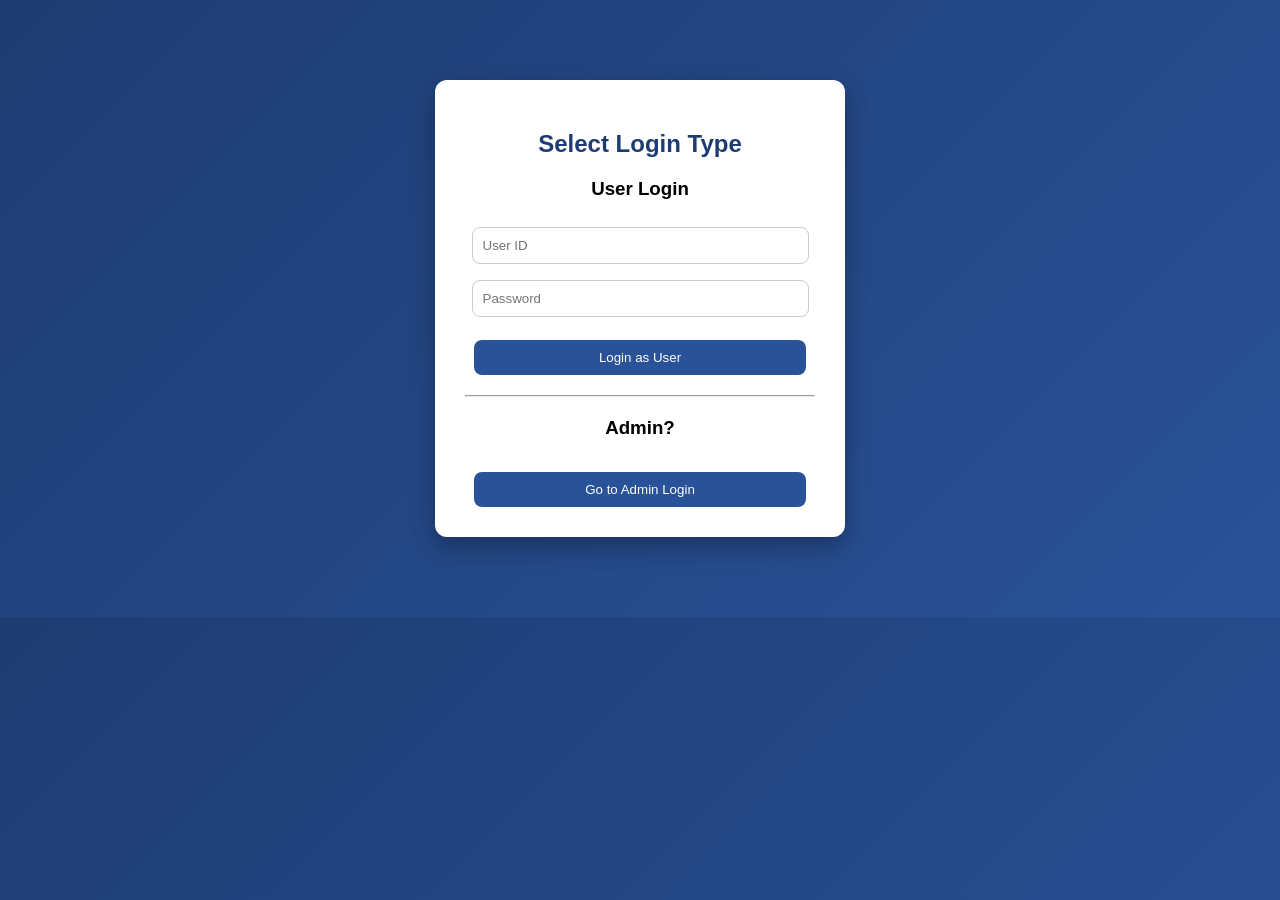
<file: index.html>
<!DOCTYPE html>
<html>
<head>
    <title>Sea2Screen - Fresh Fish Availablity in Hassan</title>
    <link rel="stylesheet" href="style.css">
</head>
<body>

<header>

    <div class="top-bar">
        <div class="right-section">
<button class="auth-btn" onclick="window.location.href='login.html'">Login</button>
<button class="auth-btn" onclick="window.location.href='signup.html'">Sign Up</button>

            <select id="languageSelect" onchange="changeLanguage()">
                <option value="en">English</option>
                <option value="kn">ಕನ್ನಡ</option>
                <option value="hi">हिंदी</option>
                <option value="ur">اردو</option>
            </select>

<select id="locationSelect" onchange="filterByLocation()">
    <option value="all">Select Location</option>
    <option value="hassan">Hassan City</option>
    <option value="belur">Belur</option>
    <option value="arsikere">Arsikere</option>
    <option value="channarayapatna">Channarayapatna</option>
    <option value="holenarasipura">Holenarasipura</option>
</select>
        </div>
    </div>

<div class="main-header">
    <img src="logo.jpeg" class="logo"  onclick="openLogo()">

    <div class="header-center">
        <h1 id="title">🐟 Sea2Screen</h1>
        <p id="tagline">Fresh Fish Availability in Hassan</p>
    </div>

    <!-- PROFILE ICON -->
    <span class="home-link" onclick="goHome()">Home</span>
 <div class="profile-box" id="profileBox" onclick="goToProfile()">
    <span id="profileLetter"></span>
    <small id="profileRole"></small>
</div>
        <span id="profileLetter"></span>
    </div>
</div>

</header>
<!-- POPUP LOGO -->
<div id="logoPopup" class="logo-popup">
    <span class="close-btn" onclick="closeLogo()">❌</span>
    <img src="logo.jpeg" class="big-logo">
</div>

<div class="main-content">

    <h2 class="section-title">Popular Fresh Fish Availability in Hassan</h2>

    <!-- FILTER -->
    <div class="filter-bar">

        <div class="filter-item">
            <label>Sort:</label>
            <select id="sortSelect">
                <option value="relevance">Relevance</option>
                <option value="rating">Rating</option>
                <option value="popular">Popular</option>
                <option value="distance">Distance</option>
            </select>
        </div>

        <div class="filter-item">
            <label><input type="checkbox" id="topRated"> Top Rated</label>
        </div>

        <div class="filter-item">
            <label>Rating:</label>
            <select id="ratingSelect">
                <option value="0">Any</option>
                <option value="3.5">3.5+</option>
                <option value="4.0">4.0+</option>
                <option value="4.5">4.5+</option>
            </select>
        </div>

        <button onclick="applyAllFilters()" class="filter-btn">Apply</button>

    </div>

    <!-- SEARCH -->
    <div class="search-box">
        <div class="search-modern">
            <input type="text" id="search" placeholder="Search fish..." oninput="toggleClear()">
            <span class="clear" onclick="clearSearch()">✖</span>
          <span class="mic" onclick="startVoice()">
    <span class="mic-circle"></span>
	<p id="noResult" style="display:none;">❌ No results found</p>
</span>

            <span class="search-icon" onclick="searchFish()">🔍</span>
        </div>
    </div>

    <!-- LISTINGS -->
    <div id="listings" class="listings">

        <!-- CARD 1 -->
	<div class="card" data-location="hassan" data-rating="4.3" data-popularity="85" data-distance="2"  onclick="openStall('hassan_fish_market')">
            <img src="hassan_fish_market.jpeg">
            <h2>Hassan Fish Market</h2>
            <p>📍 Near City Market</p>
            <p>⭐ 4.3</p>
	   <p class="open">🟢 Open until 8:00 PM</p>
            <p>📞 <a href="tel:+919876543210">Call</a></p>

            <a href="https://www.google.com/maps/search/?api=1&query=Hassan+City+Market" target="_blank">📍 Map</a>

            <a href="https://wa.me/919876543210" target="_blank">
                <button class="order-btn">WhatsApp</button>
            </a>
        </div>

        <!-- CARD 2 -->
	<div class="card" data-location="hassan" data-rating="4.5" data-popularity="85" data-distance="2" onclick="openStall('malnad_fish_center')">
            <img src="malnad_fish_center.jpeg">
            <h2>Malnad Fish Center</h2>
            <p>📍 Vidyanagar</p>
            <p>⭐ 4.5</p>
	   <p class="open">🟢 Open until 7:00 PM</p>
            <p>📞 <a href="tel:+919812345678">Call</a></p>

            <a href="https://www.google.com/maps/search/?api=1&query=Vidyanagar+Hassan" target="_blank">📍 Map</a>

            <a href="https://wa.me/919812345678" target="_blank">
                <button class="order-btn">WhatsApp</button>
            </a>
        </div>

        <!-- CARD 3 -->
<div class="card" data-location="hassan" data-rating="4.7" data-popularity="85" data-distance="2" onclick="openStall('fishermans_choice')">
            <img src="fishermans_choice.jpeg">
            <h2>Fisherman’s Choice</h2>
            <p>📍 Bangalore Road</p>
            <p>⭐ 4.7</p>
	    <p class="open">🟢 Open until 10:00 PM</p>
            <p>📞 <a href="tel:+919900112233">Call</a></p>

            <a href="https://www.google.com/maps/search/?api=1&query=Bangalore+Road+Hassan" target="_blank">📍 Map</a>

            <a href="https://wa.me/919900112233" target="_blank">
                <button class="order-btn">WhatsApp</button>
            </a>
        </div>

	  <!-- CARD 4 -->
<div class="card" data-location="hassan" data-rating="3.5" data-popularity="85" data-distance="2" onclick="openStall('imag1')">
            <img src="img1.png">
            <h2>Manglore Fish</h2>
            <p>📍 KR Puram Hassan, Hassan+</p>
            <p>⭐ 3.5</p>
	    <p class="open">🟢 Open until 9:30 PM</p>
            <p>📞 <a href="tel:+919900112233">Call</a></p>

            <a href="https://www.google.com/maps/search/?api=1&query=Bangalore+Road+Hassan" target="_blank">📍 Map</a>

            <a href="https://wa.me/919900112233" target="_blank">
                <button class="order-btn">WhatsApp</button>
            </a>
        </div>

	  <!-- CARD 3 -->
<div class="card" data-location="hassan" data-rating="4.0" data-popularity="85" data-distance="2" onclick="openStall('m_a_r_sea_food')">
            <img src="m_a_r_sea_food.jpeg">
            <h2>Manglore A R see fish</h2>
            <p>📍 Sampige Road Hassan, Hassan</p>
            <p>⭐ 4.0</p>
	    <p class="open">🟢 Open until 9:00 PM</p>
            <p>📞 <a href="tel:+919900112233">Call</a></p>

            <a href="https://www.google.com/maps/search/?api=1&query=Bangalore+Road+Hassan" target="_blank">📍 Map</a>

            <a href="https://wa.me/919900112233" target="_blank">
                <button class="order-btn">WhatsApp</button>
            </a>
        </div>

	  <!-- CARD 5 -->
<div class="card" data-location="hassan" data-rating="5.0" data-popularity="85" data-distance="2" onclick="openStall('fish_hunters')">
            <img src="fish_hunters.jpeg">
            <h2>Fish Hunters</h2>
            <p>📍 MG Road Hassan, Hassan</p>
            <p>⭐ 5.0 </p>
	<p class="open">🟢 Open until 8:00 PM</p>
            <p>📞 <a href="tel:+919900112233">Call</a></p>

            <a href="https://www.google.com/maps/search/?api=1&query=Bangalore+Road+Hassan" target="_blank">📍 Map</a>

            <a href="https://wa.me/919900112233" target="_blank">
                <button class="order-btn">WhatsApp</button>
            </a>
        </div>
	  <!-- CARD 6 -->

<div class="card" data-location="hassan" data-rating="4.2" data-popularity="85" data-distance="2" onclick="openStall('yagachi_fish_land')">
            <img src="yagachi_fish_land.jpeg">
            <h2>Yagachi Fsh Land</h2>
            <p>📍 Kandali, Hassan</p>
            <p>⭐ 4.2 </p>
	   <p class="open">🟢 Open until 11:00 PM</p>
            <p>📞 <a href="tel:+919900112233">Call</a></p>

            <a href="https://www.google.com/maps/search/?api=1&query=Bangalore+Road+Hassan" target="_blank">📍 Map</a>

            <a href="https://wa.me/919900112233" target="_blank">
                <button class="order-btn">WhatsApp</button>
            </a>
        </div>

	  <!-- CARD 7 -->
<div class="card" data-location="hassan" data-rating="4.0" data-popularity="85" data-distance="2" onclick="openStall('fresh_fish_center')">      
      <img src="fresh_fish_center.jpeg">
            <h2>Sham Fish Center</h2>
            <p>📍 Vidhya Nagar, Hassan</p>
            <p>⭐ 4.0 </p>
	   <p class="open">🟢 Open until 11:30 PM</p>
            <p>📞 <a href="tel:+919900112233">Call</a></p>

            <a href="https://www.google.com/maps/search/?api=1&query=Bangalore+Road+Hassan" target="_blank">📍 Map</a>

            <a href="https://wa.me/919900112233" target="_blank">
                <button class="order-btn">WhatsApp</button>
            </a>
        </div>
	  <!-- CARD 8 -->

<div class="card" data-location="hassan" data-rating="3.9" data-popularity="85" data-distance="2" onclick="openStall('manglore_fresh_fish_center')">
            <img src="manglore_fresh_fish_center.jpeg">
            <h2>Manglore Fresh Fish Center</h2>
            <p>📍 Salgame Road, Hassan</p>
            <p>⭐ 3.9 </p>
	   <p class="open">🟢 Open until 9:00 PM</p>
            <p>📞 <a href="tel:+917204875760">Call</a></p>

            <a href="https://www.google.com/maps/search/?api=1&query=Bangalore+Road+Hassan" target="_blank">📍 Map</a>

            <a href="https://wa.me/917204875760" target="_blank">
                <button class="order-btn">WhatsApp</button>
            </a>
        </div>
        <!-- CARD 9 -->
<div class="card" data-location="hassan" data-rating="3.6" data-popularity="85" data-distance="2" onclick="openStall('ahamad_manglore_sea_fish')">
            <img src="ahamad_manglore_sea_fish.jpeg">
            <h2>Ahad Manglore Sea Fish</h2>
            <p>📍 goruru road, Hassan</p>
            <p>⭐ 3.6 </p>
	    <p class="open">🟢 Open until 8:00 PM</p>
            <p>📞 <a href="tel:+919876543210">Call</a></p>

            <a href="https://www.google.com/maps/search/?api=1&query=Hassan+City+Market" target="_blank">📍 Map</a>

            <a href="https://wa.me/919876543210" target="_blank">
                <button class="order-btn">WhatsApp</button>
            </a>
        </div>
    </div>

</div>

<footer>
    <p>© 2026 Sea2Screen</p>
</footer>

<script src="script.js"></script>
<script>
let user = localStorage.getItem("isLoggedIn");
let admin = localStorage.getItem("adminLoggedIn");

if (user !== "true" && admin !== "true") {
    alert("Please login first ❌");
    window.location.href = "login.html";
}
</script>
</body>
</html>
</file>
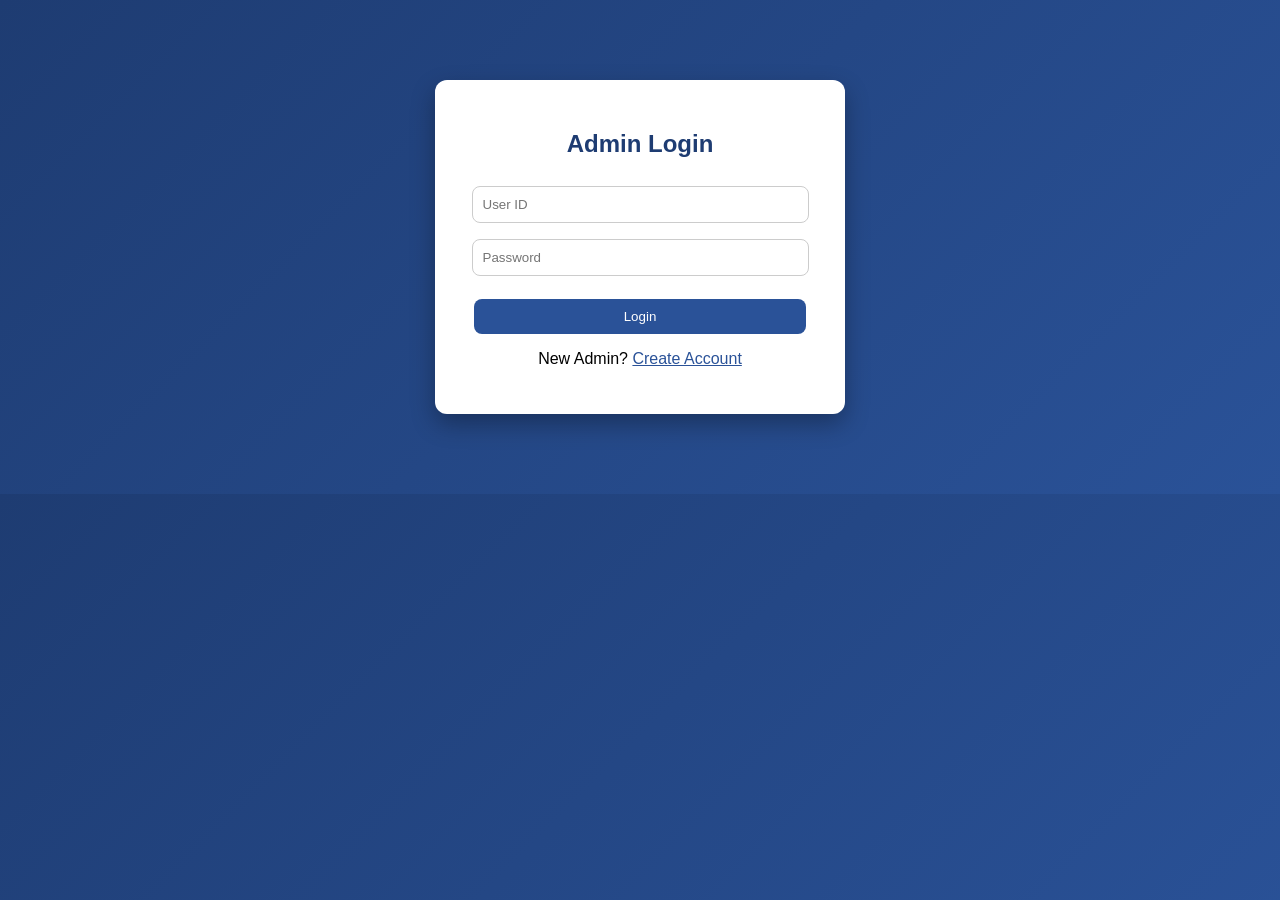
<file: admin_dashboard.html>
<!DOCTYPE html>
<html>
<head>
    <title>Admin Dashboard</title>
    <link rel="stylesheet" href="style.css">
</head>
<body class="admin-page">

<h2 style="text-align:center; color:white;">Admin Dashboard</h2>
<div class="admin-profile">
    <div class="admin-circle" id="adminCircle"></div>
    <h3 id="adminName"></h3>
</div>
<div id="adminDetails"></div>

<button class="logout-btn" onclick="logout()">Logout</button>
<button onclick="goHome()" style="margin-top:10px;">Go to Home 🐟</button>
<button onclick="goToManage()">Manage Stalls 🛠️</button>

<script>
if (localStorage.getItem("adminLoggedIn") !== "true") {
    alert("Login first ❌");
    window.location.href = "admin_login.html";
}

let user = localStorage.getItem("adminUser");
let admin = JSON.parse(localStorage.getItem("admin_" + user));

// ✅ PROFILE LETTER
let firstLetter = user.charAt(0).toUpperCase();
document.getElementById("adminCircle").innerText = firstLetter;

// ✅ FULL NAME
document.getElementById("adminName").innerText = user;

// ✅ DETAILS
document.getElementById("adminDetails").innerHTML = `
    <p><b>Email:</b> ${admin.email}</p>
    <p><b>Phone:</b> ${admin.phone}</p>
    <p><b>Address:</b> ${admin.address}</p>
    <p><b>License:</b> ${admin.license}</p>
`;
function logout() {
    localStorage.removeItem("adminLoggedIn");
    window.location.href = "admin_login.html";
}
function goHome() {
    window.location.href = "index.html";
}

function goToManage() {
    window.location.href = "manage_stalls.html";
}
</script>

</body>
</html>
</file>
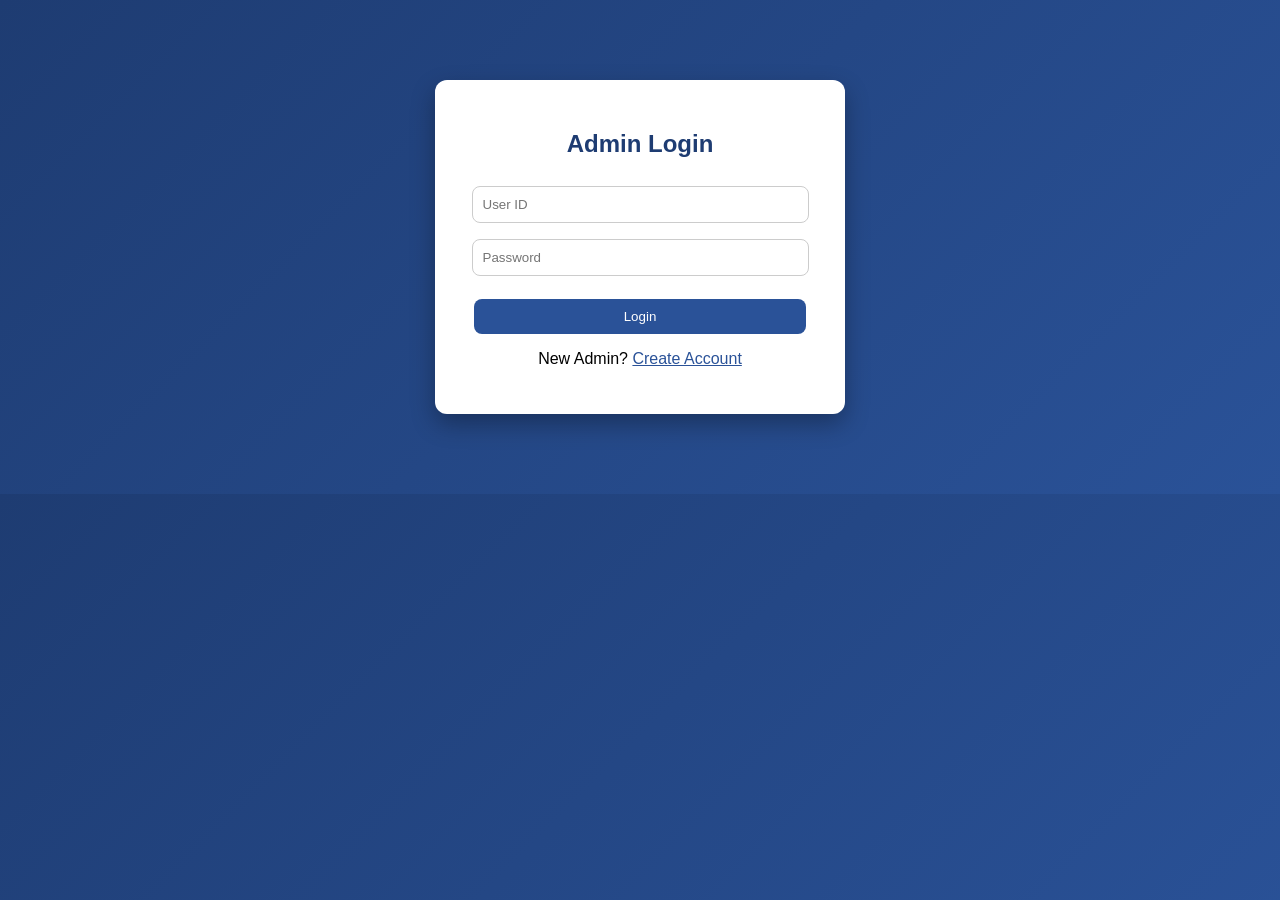
<file: admin_login.html>
<!DOCTYPE html>
<html>
<head>
    <title>Admin Login</title>
    <link rel="stylesheet" href="style.css">
</head>
<body class="admin-page">

<div class="container">

<h2>Admin Login</h2>

<input type="text" id="loginUser" placeholder="User ID">
<input type="password" id="loginPass" placeholder="Password">

<button onclick="loginAdmin()">Login</button>

<p>New Admin? <a href="admin_signup.html">Create Account</a></p>

</div>

<script>
function loginAdmin() {
    let user = document.getElementById("loginUser").value;
    let pass = document.getElementById("loginPass").value;

    let data = localStorage.getItem("admin_" + user);

    if (!data) {
        if (confirm("User not found ❌\nCreate account?")) {
            window.location.href = "admin_signup.html";
        }
        return;
    }

    let admin = JSON.parse(data);

    if (admin.password === pass) {
        localStorage.setItem("adminLoggedIn", "true");
        localStorage.setItem("adminUser", user);

        alert("Login successful ✅");
        window.location.href = "admin_dashboard.html";
    } else {
        alert("Wrong password ❌");
    }
}
</script>

</body>
</html>
</file>
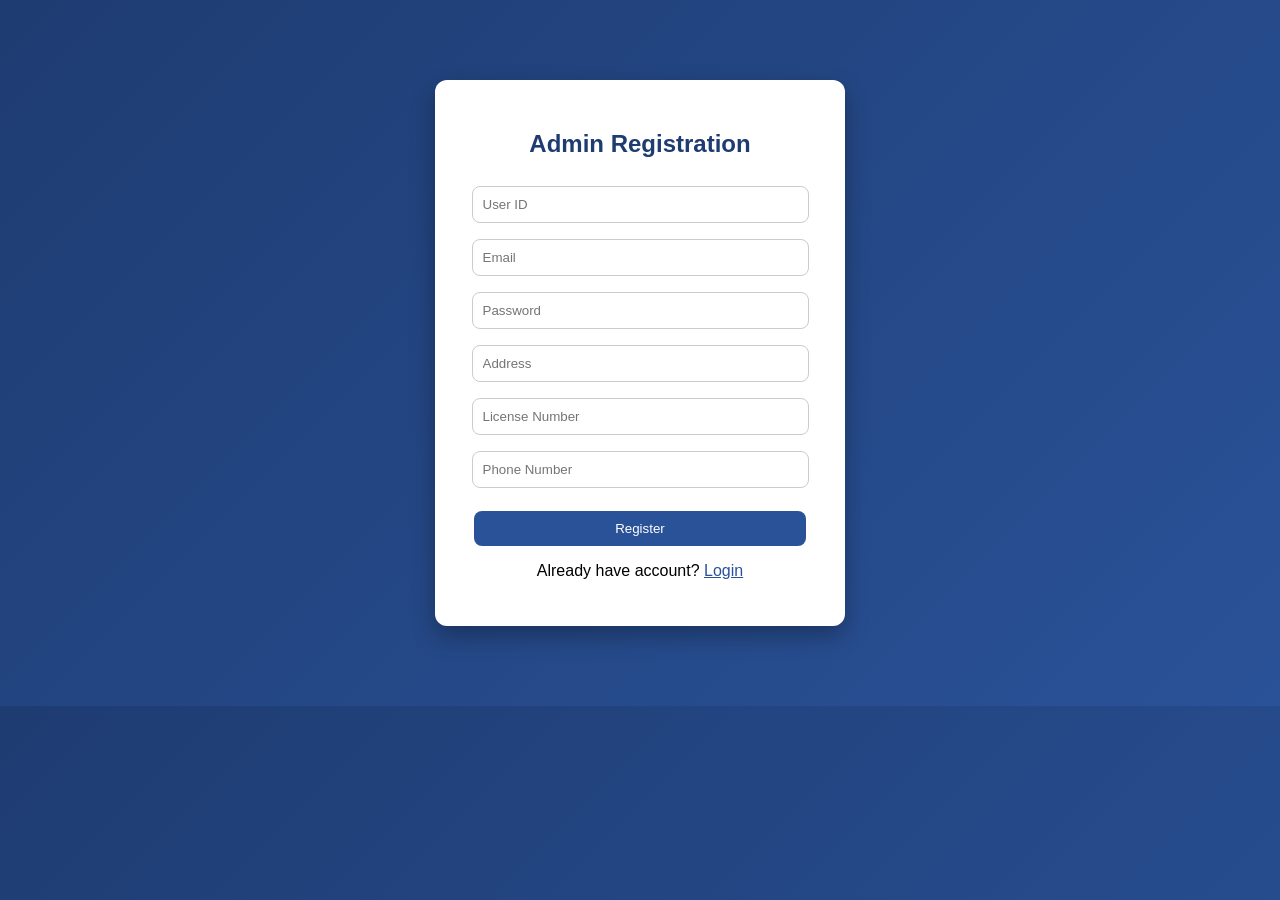
<file: admin_signup.html>
<!DOCTYPE html>
<html>
<head>
    <title>Admin Signup</title>
    <link rel="stylesheet" href="style.css">
</head>
<body class="admin-page">

<div class="container">

<h2>Admin Registration</h2>

<input type="text" id="userId" placeholder="User ID">
<input type="email" id="email" placeholder="Email">
<input type="password" id="password" placeholder="Password">
<input type="text" id="address" placeholder="Address">
<input type="text" id="license" placeholder="License Number">
<input type="text" id="phone" placeholder="Phone Number">

<button onclick="registerAdmin()">Register</button>

<p>Already have account? <a href="admin_login.html">Login</a></p>

</div>

<script>
function registerAdmin() {
    let admin = {
        userId: document.getElementById("userId").value,
        email: document.getElementById("email").value,
        password: document.getElementById("password").value,
        address: document.getElementById("address").value,
        license: document.getElementById("license").value,
        phone: document.getElementById("phone").value
    };

    localStorage.setItem("admin_" + admin.userId, JSON.stringify(admin));

    alert("Registered Successfully ✅");
    window.location.href = "admin_login.html";
}
</script>

</body>
</html>
</file>
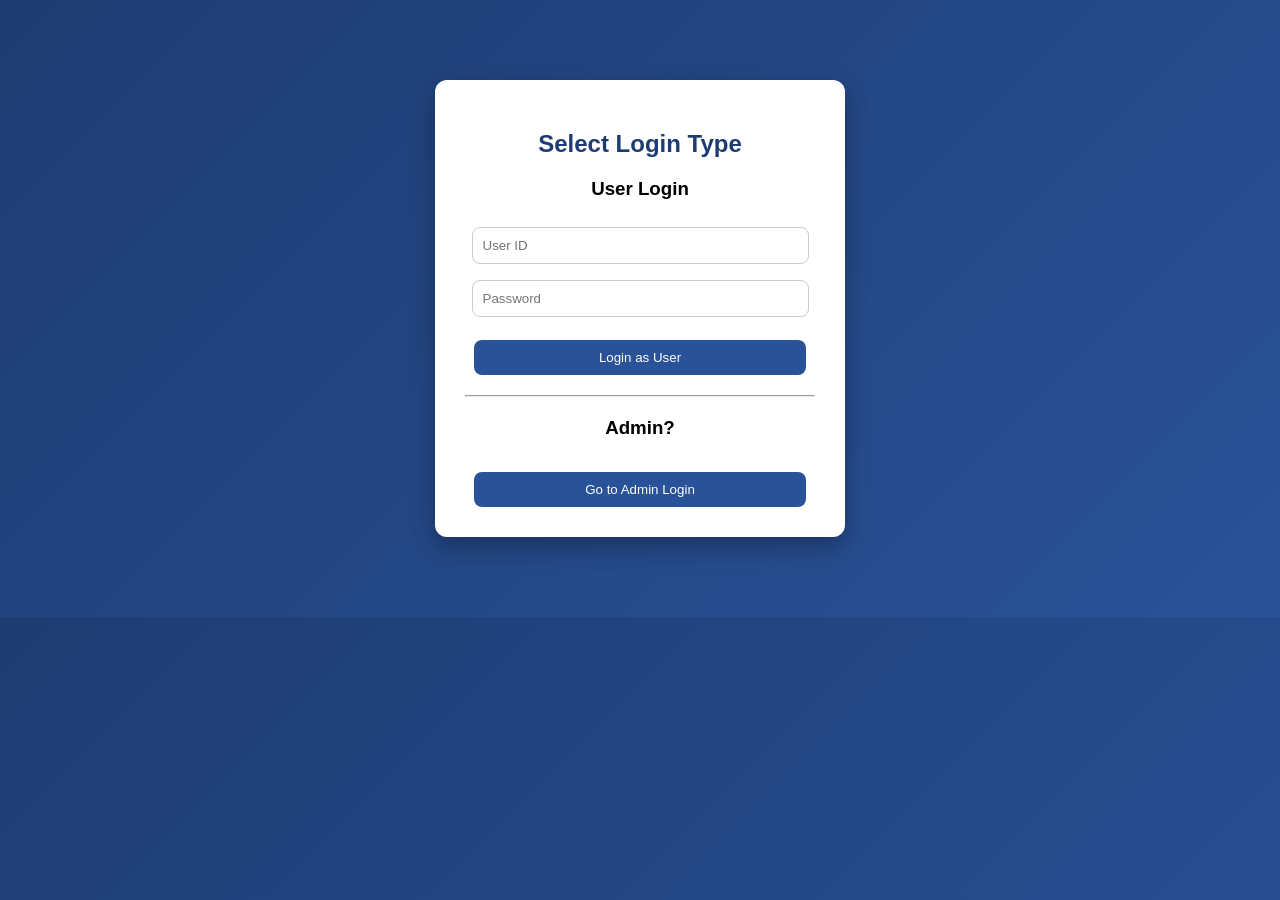
<file: login.html>
<!DOCTYPE html>
<html>
<head>
    <title>Login Selection</title>
    <link rel="stylesheet" href="style.css">
</head>
<body class="admin-page">

<div class="container">

    <h2>Select Login Type</h2>

    <!-- USER LOGIN -->
    <div id="userLoginBox">
        <h3>User Login</h3>

        <input type="text" id="userId" placeholder="User ID">
        <input type="password" id="password" placeholder="Password">

        <button onclick="loginUser()">Login as User</button>
    </div>

    <hr style="margin:20px 0;">

    <!-- ADMIN OPTION -->
    <div>
        <h3>Admin?</h3>
        <button onclick="goAdmin()">Go to Admin Login</button>
    </div>

</div>

<script>
function loginUser() {
    let user = document.getElementById("userId").value;
    let pass = document.getElementById("password").value;

    // simple demo check
    if (user && pass) {
        localStorage.setItem("isLoggedIn", "true");
        localStorage.setItem("userId", user);
        localStorage.setItem("loginType", "user");

        alert("User login successful ✅");
        window.location.href = "index.html";
    } else {
        alert("Enter details ❌");
    }
}

function goAdmin() {
    localStorage.setItem("loginType", "admin");
    window.location.href = "admin_login.html";
}
</script>

</body>
</html>
</file>
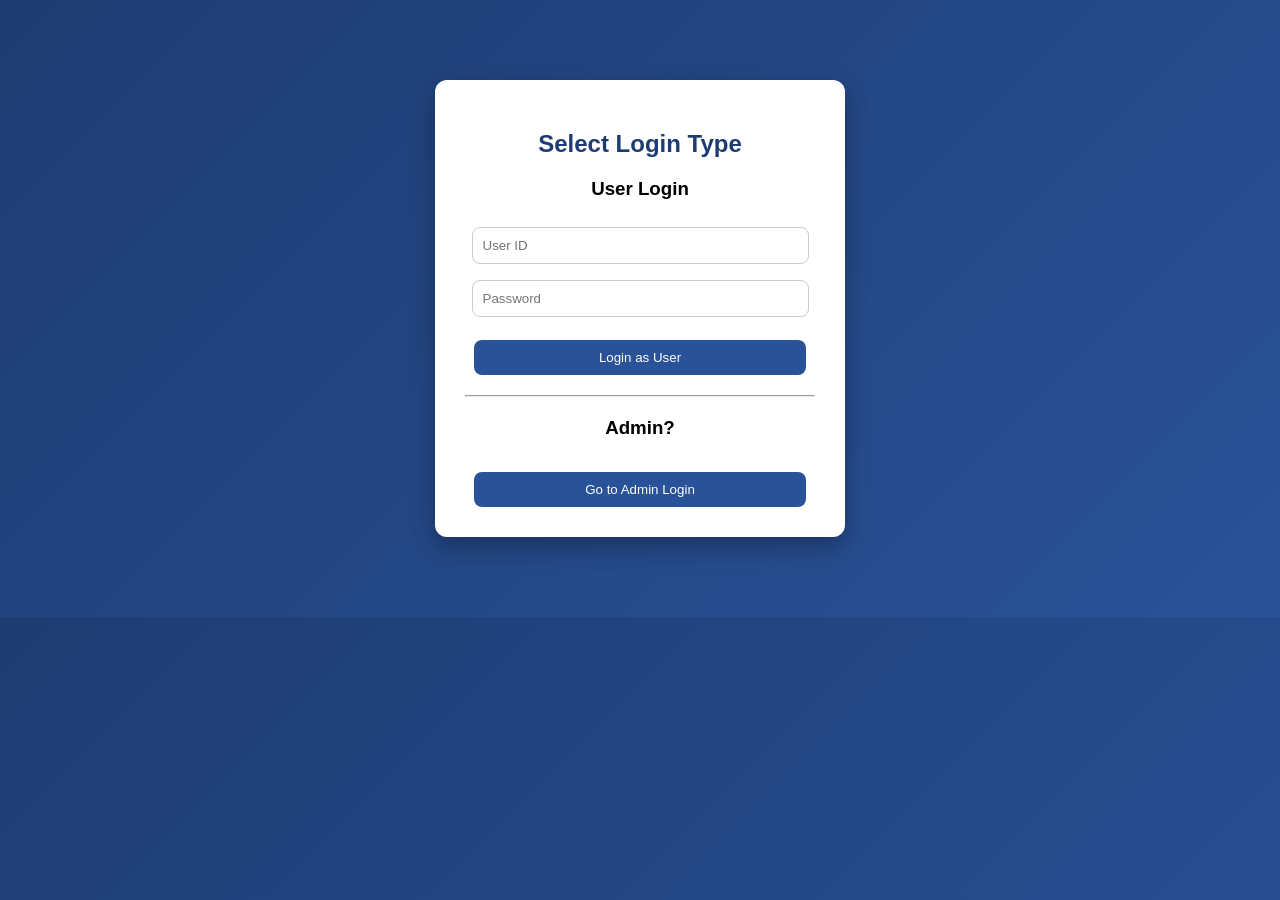
<file: manage_stalls.html>
<!DOCTYPE html>
<html>
<head>
    <title>Manage Stalls</title>
    <link rel="stylesheet" href="style.css">
</head>
<body class="admin-page">

<div class="container">
    <h2>Manage Stall</h2>

    <input type="text" id="stallName" placeholder="Stall Name">
    <input type="text" id="location" placeholder="Location">
    <input type="number" id="price" placeholder="Price">

    <input type="text" id="closeTime" placeholder="Closing Time (Open Until)">
    <input type="text" id="phone" placeholder="Phone Number">
    <input type="text" id="map" placeholder="Google Map Link">
    <input type="text" id="whatsapp" placeholder="WhatsApp Number">

    <!-- IMAGE -->
    <input type="file" id="imageInput" onchange="previewImage()">
    <img id="preview" style="width:100px; display:none; margin-top:10px;">

    <button onclick="saveStall()">Save / Update Stall</button>
    <button onclick="clearForm()" style="background:gray;">Clear</button>
    <button onclick="goHome()" style="background:green;">Go Home 🐟</button>

</div>

<script>

// 🔐 ADMIN CHECK
if (localStorage.getItem("adminLoggedIn") !== "true") {
    alert("Only admin allowed ❌");
    window.location.href = "login.html";
}


// ✅ IMAGE PREVIEW
function previewImage() {
    let file = document.getElementById("imageInput").files[0];
    let preview = document.getElementById("preview");

    if (file) {
        let reader = new FileReader();
        reader.onload = function () {
            preview.src = reader.result;
            preview.style.display = "block";
        };
        reader.readAsDataURL(file);
    }
}


// ✅ SAVE / UPDATE STALL (FINAL FIXED)
function saveStall() {

    let name = document.getElementById("stallName").value.trim();

    if (!name) {
        alert("Enter stall name ❌");
        return;
    }

    let file = document.getElementById("imageInput").files[0];
    let saveData = function(imageData) {

        let whatsapp = document.getElementById("whatsapp").value;

        // 🔥 CREATE UNIQUE ID
        let id = name.toLowerCase().replace(/\s+/g, "_");

let stall = {
    id: id,
    name: name,
    location: document.getElementById("location").value.toLowerCase().trim(),

    createdBy: localStorage.getItem("adminUser"), // ✅ ADD THIS

    price: document.getElementById("price").value,
    "open until": document.getElementById("closeTime").value,
    phone: document.getElementById("phone").value,
    map: document.getElementById("map").value,
    whatsapp: whatsapp,
    whatsappLink: whatsapp ? "https://wa.me/" + whatsapp : "",
    image: imageData,
    createdAt: Date.now()
};
if (!stall.createdBy) {
    stall.createdBy = "admin"; // default fallback
}
        // 🔥 SAVE CORRECTLY
        localStorage.setItem("stall_" + id, JSON.stringify(stall));

        alert("Saved ✅");

        window.location.href = "index.html";
    };

    if (file) {
        let reader = new FileReader();
        reader.onload = function () {
            saveData(reader.result);
        };
        reader.readAsDataURL(file);
    } else {
        alert("Upload image ❌");
    }
}


// ✅ CLEAR FORM
function clearForm() {
    document.getElementById("stallName").value = "";
    document.getElementById("location").value = "";
    document.getElementById("price").value = "";
    document.getElementById("closeTime").value = "";
    document.getElementById("phone").value = "";
    document.getElementById("map").value = "";
    document.getElementById("whatsapp").value = "";
    document.getElementById("imageInput").value = "";
    document.getElementById("preview").style.display = "none";
}


// ✅ GO HOME
function goHome() {
    window.location.href = "index.html";
}


</script>

</body>
</html>
</file>
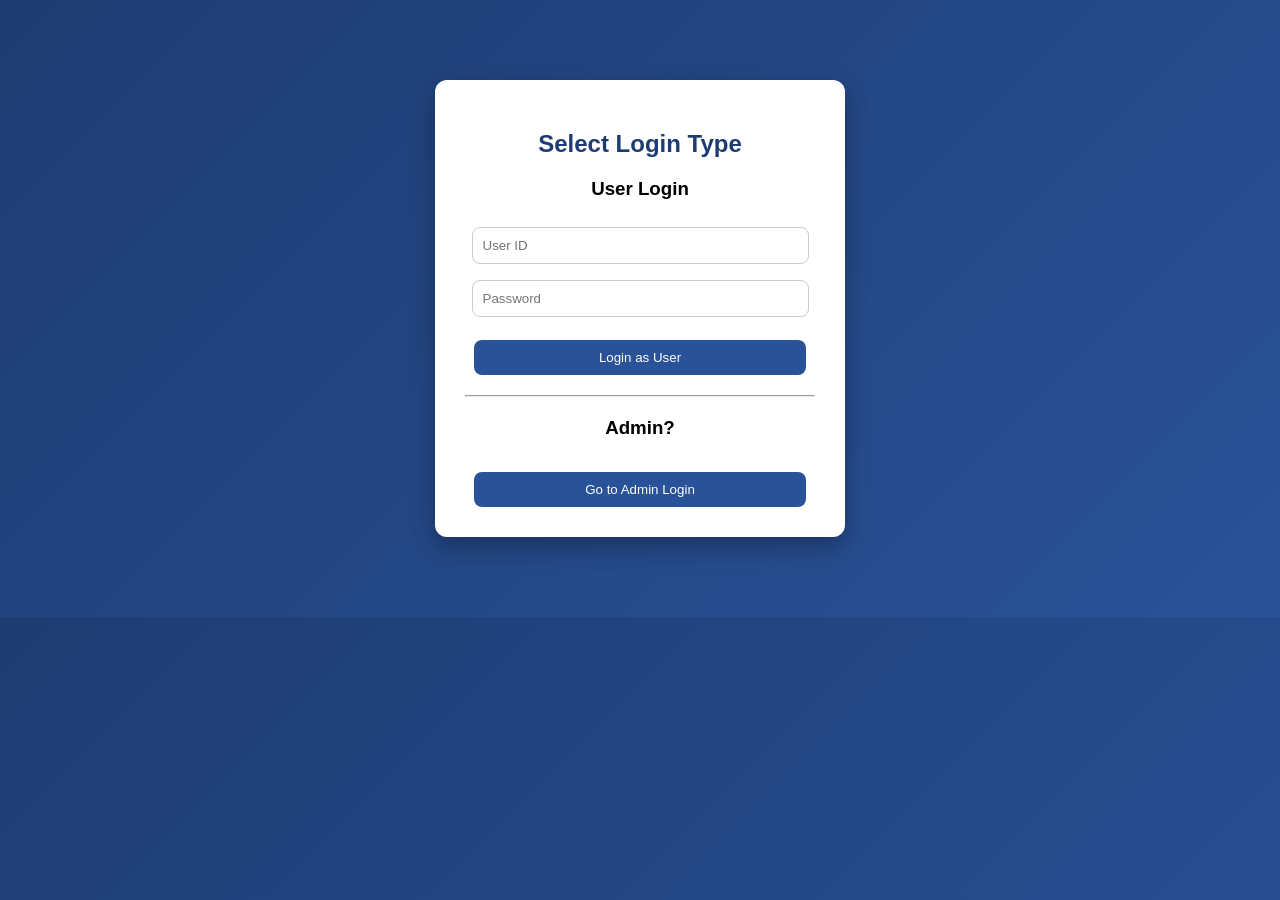
<file: profile.html>
<!DOCTYPE html>
<html>
<head>
    <title>Profile - Sea2Screen</title>
    <link rel="stylesheet" href="style.css">
</head>
<body>

<div class="auth-container">
    <h2>Welcome 👋</h2>

    <div class="profile-circle" id="profileCircle"></div>
    <h2 id="profileName"></h2>

    <p><strong>Email:</strong> <span id="userEmail"></span></p>
    <p><strong>User ID:</strong> <span id="userId"></span></p>

    <!-- ✅ BUTTONS -->
    <button onclick="goHome()">Go to Home 🐟</button>

    <!-- ✅ ADMIN ONLY -->
    <button id="manageBtn" onclick="goToManage()" style="display:none;">
        Manage Stalls 🛠️
    </button>

    <button onclick="logoutUser()" style="background:red; margin-top:10px;">
        Logout 🚪
    </button>
</div>

<script>

// ================= LOGIN CHECK =================
let loginType = localStorage.getItem("loginType");

if (
    (loginType === "user" && localStorage.getItem("isLoggedIn") !== "true") ||
    (loginType === "admin" && localStorage.getItem("adminLoggedIn") !== "true") ||
    !loginType
) {
    alert("Please login first ❌");
    window.location.href = "./login.html";
}


// ================= USER =================
if (loginType === "user") {

    let userId = localStorage.getItem("userId");
    let email = localStorage.getItem("email");

    document.getElementById("profileName").innerText = userId;
    document.getElementById("profileCircle").innerText = userId.charAt(0).toUpperCase();

    document.getElementById("userEmail").innerText = email;
    document.getElementById("userId").innerText = userId;
}


// ================= ADMIN =================
else if (loginType === "admin") {

    let adminUser = localStorage.getItem("adminUser");
    let admin = JSON.parse(localStorage.getItem("admin_" + adminUser));

    document.getElementById("profileName").innerText = adminUser;
    document.getElementById("profileCircle").innerText = adminUser.charAt(0).toUpperCase();

    document.getElementById("userEmail").innerText = admin.email;

    document.getElementById("userId").innerHTML = `
        ${adminUser}<br>
        <strong>Phone:</strong> ${admin.phone}<br>
        <strong>Address:</strong> ${admin.address}<br>
        <strong>License:</strong> ${admin.license}
    `;

    // ✅ SHOW ADMIN BUTTON
    document.getElementById("manageBtn").style.display = "block";
}


// ================= FUNCTIONS =================

// ✅ FIXED PATH (WORKS IN MOST CASES)
function goHome() {
    window.location.href = "index.html";
}

function goToManage() {
    window.location.href = "manage_stalls.html";
}


// ✅ SAFE LOGOUT
function logoutUser() {
    localStorage.removeItem("isLoggedIn");
    localStorage.removeItem("adminLoggedIn");
    localStorage.removeItem("loginType");

    alert("Logged out successfully ✅");
    window.location.href = "./login.html";
}

</script>

</body>
</html>
</file>
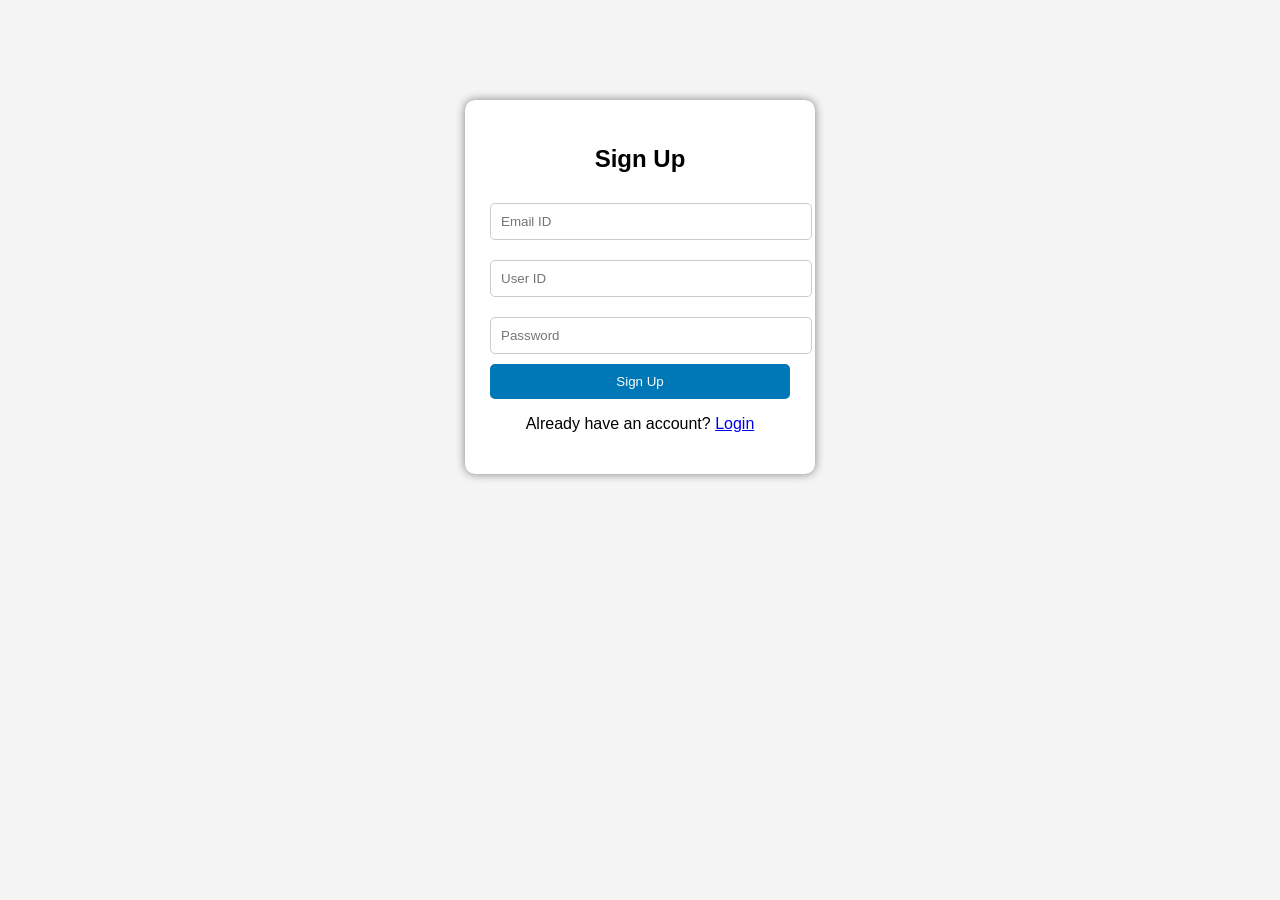
<file: signup.html>
<!DOCTYPE html>
<html>
<head>
    <title>Sign Up - Sea2Screen</title>
    <link rel="stylesheet" href="style.css">
</head>
<body>

<div class="auth-container">
    <h2>Sign Up</h2>

    <form onsubmit="registerUser(event)">
        <input type="email" id="email" placeholder="Email ID" required>
        <input type="text" id="userId" placeholder="User ID" required>
        <input type="password" id="password" placeholder="Password" required>

        <button type="submit">Sign Up</button>
    </form>

    <p>Already have an account? <a href="login.html">Login</a></p>
</div>

<script>
function registerUser(event) {
    event.preventDefault();

    let email = document.getElementById("email").value;
    let userId = document.getElementById("userId").value;
    let password = document.getElementById("password").value;

    localStorage.setItem("email", email);
    localStorage.setItem("userId", userId);
    localStorage.setItem("password", password);

    alert("Registration Successful ✅");
    window.location.href = "login.html";
}
</script>

</body>
</html>
</file>
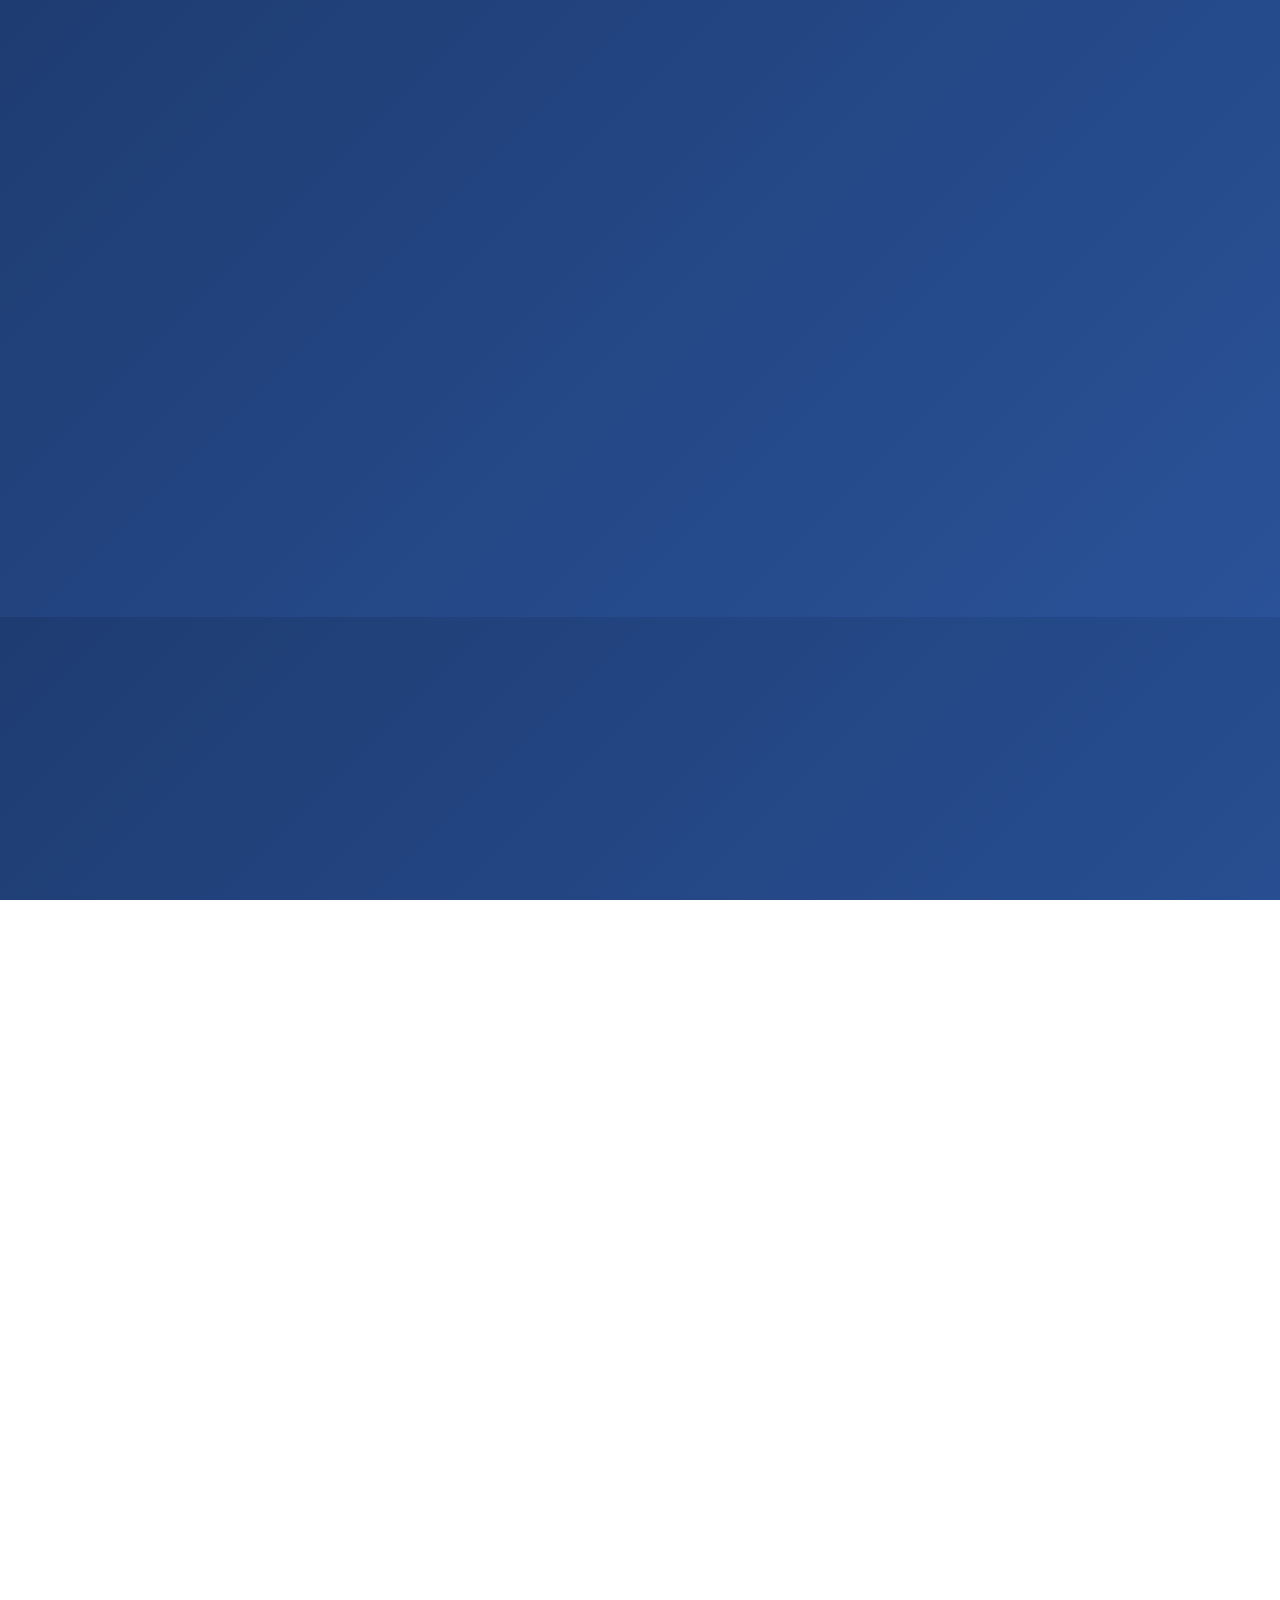
<file: stall.html>
<!DOCTYPE html>
<html>
<head>
    <title>Stall Details</title>
    <link rel="stylesheet" href="style.css">
</head>
<body>

<div class="stall-page">
<a href="index.html" class="home-link">⬅ Home</a>
    <!-- NAME -->
    <h1 id="stallName"></h1>

    <!-- IMAGE -->
    <img id="stallImage" class="stall-main-img">

    <!-- OPTIONS (like Home style) -->
    <div class="stall-options">
<span class="tab-link active" onclick="showTab('photos', this)">Photos</span>
<span class="tab-link" onclick="showTab('reviews', this)">Reviews</span>
<span class="tab-link" onclick="showTab('details', this)">Details</span>
    </div>


    <!-- CONTENT AREA -->

    <!-- PHOTOS -->
    <div id="photos" class="tab-content"></div>

    <!-- REVIEWS -->
    <div id="reviews" class="tab-content" style="display:none;">
        <div id="reviewsList"></div>

        <textarea id="reviewInput" placeholder="Write review..."></textarea>
	<div class="rating-box">
    	<span class="star" onclick="rate(1)">★</span>
    	<span class="star" onclick="rate(2)">★</span>
   	 <span class="star" onclick="rate(3)">★</span>
    	<span class="star" onclick="rate(4)">★</span>
   	 <span class="star" onclick="rate(5)">★</span>
	</div>

<p id="avgRating"></p>
        <button onclick="addReview()">Submit</button>
    </div>

    <!-- DETAILS -->
<div id="details" class="tab-content" style="display:none;">
    <p id="stallLocation"></p>
    <p id="stallRating"></p>
    <p id="stallTime"></p>
    <a id="stallMap" target="_blank">📍 View Map</a>

    <br><br>

    <!-- ✅ DELETE BUTTON -->
    <button onclick="deleteStall()" class="delete-btn">🗑️ Delete Stall</button>
</div>
</div>

<script src="stall.js"></script>
</body>
</html>
</file>
<file: style.css>
body {
    font-family: Arial;
    margin: 0;
    background: #f4f4f4;
}

.top-bar {
    display: flex;
    justify-content: flex-end;
    background: #023e8a;
    padding: 10px;
    gap: 10px;
}

.main-header {
    background: #0077b6;
    color: white;
    text-align: center;
    padding: 20px;
    position: relative;
}

.logo {
    position: absolute;
    left: 20px;
    top: 10px;
    width: 70px;
    height: 70px;
    border-radius: 50%;
    transition: 0.3s ease;
    animation: floatLogo 3s ease-in-out infinite;
}

.logo:hover {
    transform: scale(1.1);
    box-shadow: 0 0 15px #90e0ef;
}

@keyframes floatLogo {
    0% { transform: translateY(0px); }
    50% { transform: translateY(-5px); }
    100% { transform: translateY(0px); }
}

.main-content {
    padding: 15px;
}

.filter-bar {
    display: flex;
    gap: 20px;
    background: white;
    padding: 10px;
    border-radius: 10px;
}

.search-modern {
    display: inline-flex;
    align-items: center;
    background: white;
    padding: 20px;
    margin-top: 15px;
    margin-right: 555px;
    margin-left: 555px;
    margin-bottom: 15px;
    border-radius: 25px;
    box-shadow: 0 0 8px gray;
}

.search-modern input {
    border: none;
    outline: none;
}

.clear, .mic, .search-icon {
    margin-left: 8px;
    cursor: pointer;
}

.mic.active {
    background: green;
    border-radius: 50%;
    padding: 6px;
}

.listings {
    display: flex;
    flex-wrap: wrap;
    justify-content: center;
}

.card {
    background: white;
    margin: 10px;
    padding: 15px;
    width: 250px;
    text-align: center;
    box-shadow: 0 0 10px gray;
    transition: 0.3s;
}

.card:hover {
    transform: scale(1.05);
}

.card img {
    width: 100%;
    height: 150px;
    border-radius: 10px;
}

.order-btn {
    margin-top: 10px;
    padding: 10px;
    width: 100%;
    background: #25D366;
    color: white;
    border: none;
    border-radius: 5px;
}

footer {
    text-align: center;
    background: #0077b6;
    color: white;
    padding: 10px;
} 
.auth-container {
    width: 300px;
    margin: 100px auto;
    background: white;
    padding: 25px;
    border-radius: 10px;
    box-shadow: 0 0 10px gray;
    text-align: center;
}

.auth-container input {
    width: 100%;
    padding: 10px;
    margin: 10px 0;
    border-radius: 5px;
    border: 1px solid #ccc;
}

.auth-container button {
    width: 100%;
    padding: 10px;
    background: #0077b6;
    color: white;
    border: none;
    border-radius: 5px;
    cursor: pointer;
}
.main-header {
    background: #0077b6;
    color: white;
    padding: 20px;
    display: flex;
    align-items: center;
    justify-content: space-between;
}

.header-center {
    text-align: center;
    flex: 1;
}

.profile-box {
    width: 45px;
    height: 45px;
    background: white;
    color: #0077b6;
    border-radius: 50%;
    display: flex;
    align-items: center;
    justify-content: center;
    font-weight: bold;
    cursor: pointer;
    font-size: 18px;
}
.profile:hover {
    transform: scale(1.1);
    box-shadow: 0 0 15px #023e8a;
}
.profile {
    border: 2px solid #023e8a;
}
.profile-circle {
    width: 100px;
    height: 100px;
    background: #2196f3;
    color: white;
    font-size: 40px;
    display: flex;
    align-items: center;
    justify-content: center;
    border-radius: 50%;
    margin: 20px auto;
}
.home-link {
    color: white;
    font-size: 16px;
    cursor: pointer;
    position: relative;
    margin-right: 10px;
}

/* underline effect */
.home-link::after {
    content: "";
    position: absolute;
    width: 20%;
    height: 2px;
    background: white;
    left: 0;
    bottom: -3px;
    transition: 0.3s;
}

.home-link:hover::after {
    width: 100%;
}

.stall-container {
    width: 400px;
    margin: auto;
    background: white;
    padding: 20px;
    border-radius: 10px;
    box-shadow: 0 0 10px gray;
}

.stall-img {
    width: 100%;
    height: 200px;
    border-radius: 10px;
}

textarea {
    width: 100%;
    height: 80px;
    margin-top: 10px;
}
.tabs {
    display: flex;
    justify-content: space-around;
    margin: 15px 0;
}

.tabs button {
    padding: 10px;
    border: none;
    background: #0077b6;
    color: white;
    border-radius: 5px;
    cursor: pointer;
}

.tab-content {
    margin-top: 15px;
}

.stall-img {
    width: 100%;
    height: 250px;
    border-radius: 10px;
}
.stall-page {
    padding: 20px;
    text-align: center;
}

.stall-main-img {
    width: 300px;
    height: 200px;
    border-radius: 10px;
}

/* OPTIONS */
.stall-options {
    margin-top: 15px;
    display: flex;
    justify-content: center;
    gap: 30px;
}

/* TEXT LINKS */
.tab-link {
    cursor: pointer;
    position: relative;
    font-size: 18px;
}

/* underline animation */
.tab-link::after {
    content: "";
    position: absolute;
    width: 0%;
    height: 2px;
    background: #90e0ef;
    left: 0;
    bottom: -5px;
    transition: 0.3s;
}

.tab-link:hover::after,
.tab-link.active::after {
    width: 100%;
}
.star {
    font-size: 25px;
    cursor: pointer;
    color: gray;
}

.star.active {
    color: gold;
}

.rating-box {
    margin: 10px 0;
}
.home-link {
    cursor: pointer;
    position: relative;
    font-size: 16px;
}

/* underline effect */
.home-link::after {
    content: "";
    position: absolute;
    width: 0%;
    height: 2px;
    background: #90e0ef;
    left: 0;
    bottom: -3px;
    transition: 0.3s;
}

.home-link:hover::after {
    width: 100%;
}
body {
    font-family: Arial;
    margin: 0;
    background: #f4f4f4;
}

.top-bar {
    display: flex;
    justify-content: flex-end;
    background: #023e8a;
    padding: 10px;
    gap: 10px;
}

.main-header {
    background: #0077b6;
    color: white;
    text-align: center;
    padding: 20px;
    position: relative;
}

.logo {
    position: absolute;
    left: 20px;
    top: 10px;
    width: 70px;
    height: 70px;
    border-radius: 50%;
    transition: 0.3s ease;
    animation: floatLogo 3s ease-in-out infinite;
}

.logo:hover {
    transform: scale(1.1);
    box-shadow: 0 0 15px #90e0ef;
}

/* popup background */
.logo-popup {
    display: none;
    position: fixed;
    top: 0;
    left: 0;
    width: 100%;
    height: 100%;
    background: rgba(0,0,0,0.7);
    justify-content: center;
    align-items: center;
    z-index: 999;
}

/* show popup */
.logo-popup.active {
    display: flex;
}

/* big logo */
.big-logo {
    width: 250px;
    border-radius: 50%;
    background: white;
    padding: 10px;
}

/* close button */
.close-btn {
    position: absolute;
    top: 20px;
    right: 30px;
    font-size: 25px;
    color: white;
    cursor: pointer;
}
@keyframes floatLogo {
    0% { transform: translateY(0px); }
    50% { transform: translateY(-5px); }
    100% { transform: translateY(0px); }
}

.main-content {
    padding: 15px;
}

.filter-bar {
    display: flex;
    gap: 20px;
    background: white;
    padding: 10px;
    border-radius: 10px;
}

.search-modern {
    display: inline-flex;
    align-items: center;
    background: white;
    padding: 20px;
    margin-top: 15px;
    margin-right: 555px;
    margin-left: 555px;
    margin-bottom: 15px;
    border-radius: 25px;
    box-shadow: 0 0 8px gray;
}

.search-modern input {
    border: none;
    outline: none;
}

.clear, .mic, .search-icon {
    margin-left: 8px;
    cursor: pointer;
}

.mic.active {
    background: green;
    border-radius: 50%;
    padding: 6px;
}

.listings {
    display: flex;
    flex-wrap: wrap;
    justify-content: center;
}

.card {
    background: white;
    margin: 10px;
    padding: 15px;
    width: 250px;
    text-align: center;
    box-shadow: 0 0 10px gray;
    transition: 0.3s;
}

.card:hover {
    transform: scale(1.05);
}

.card img {
    width: 100%;
    height: 150px;
    border-radius: 10px;
}

.order-btn {
    margin-top: 10px;
    padding: 10px;
    width: 100%;
    background: #25D366;
    color: white;
    border: none;
    border-radius: 5px;
}

footer {
    text-align: center;
    background: #0077b6;
    color: white;
    padding: 10px;
} 
.auth-container {
    width: 300px;
    margin: 100px auto;
    background: white;
    padding: 25px;
    border-radius: 10px;
    box-shadow: 0 0 10px gray;
    text-align: center;
}

.auth-container input {
    width: 100%;
    padding: 10px;
    margin: 10px 0;
    border-radius: 5px;
    border: 1px solid #ccc;
}

.auth-container button {
    width: 100%;
    padding: 10px;
    background: #0077b6;
    color: white;
    border: none;
    border-radius: 5px;
    cursor: pointer;
}
.main-header {
    background: #0077b6;
    color: white;
    padding: 20px;
    display: flex;
    align-items: center;
    justify-content: space-between;
}

.header-center {
    text-align: center;
    flex: 1;
}

.profile-box {
    width: 45px;
    height: 45px;
    background: white;
    color: #0077b6;
    border-radius: 50%;
    display: flex;
    align-items: center;
    justify-content: center;
    font-weight: bold;
    cursor: pointer;
    font-size: 18px;
}
.profile:hover {
    transform: scale(1.1);
    box-shadow: 0 0 15px #023e8a;
}
.profile {
    border: 2px solid #023e8a;
}
.home-link {
    color: white;
    font-size: 16px;
    cursor: pointer;
    position: relative;
    margin-right: 10px;
}

/* underline effect */
.home-link::after {
    content: "";
    position: absolute;
    width: 20%;
    height: 2px;
    background: white;
    left: 0;
    bottom: -3px;
    transition: 0.3s;
}

.home-link:hover::after {
    width: 100%;
}

.stall-container {
    width: 400px;
    margin: auto;
    background: white;
    padding: 20px;
    border-radius: 10px;
    box-shadow: 0 0 10px gray;
}

.stall-img {
    width: 100%;
    height: 200px;
    border-radius: 10px;
}

textarea {
    width: 100%;
    height: 80px;
    margin-top: 10px;
}
.tabs {
    display: flex;
    justify-content: space-around;
    margin: 15px 0;
}

.tabs button {
    padding: 10px;
    border: none;
    background: #0077b6;
    color: white;
    border-radius: 5px;
    cursor: pointer;
}

.tab-content {
    margin-top: 15px;
}

.stall-img {
    width: 100%;
    height: 250px;
    border-radius: 10px;
}
.stall-page {
    padding: 20px;
    text-align: center;
}

.stall-main-img {
    width: 300px;
    height: 200px;
    border-radius: 10px;
}

/* OPTIONS */
.stall-options {
    margin-top: 15px;
    display: flex;
    justify-content: center;
    gap: 30px;
}

/* TEXT LINKS */
.tab-link {
    cursor: pointer;
    position: relative;
    font-size: 18px;
}

/* underline animation */
.tab-link::after {
    content: "";
    position: absolute;
    width: 0%;
    height: 2px;
    background: #90e0ef;
    left: 0;
    bottom: -5px;
    transition: 0.3s;
}

.tab-link:hover::after,
.tab-link.active::after {
    width: 100%;
}
.star {
    font-size: 25px;
    cursor: pointer;
    color: gray;
}

.star.active {
    color: gold;
}

.rating-box {
    margin: 10px 0;
}
.home-link {
    cursor: pointer;
    position: relative;
    font-size: 16px;
}

/* underline effect */
.home-link::after {
    content: "";
    position: absolute;
    width: 0%;
    height: 2px;
    background: #90e0ef;
    left: 0;
    bottom: -3px;
    transition: 0.3s;
}

.home-link:hover::after {
    width: 100%;
}
body {
    font-family: Arial;
    margin: 0;
    background: #f4f4f4;
}

.top-bar {
    display: flex;
    justify-content: flex-end;
    background: #023e8a;
    padding: 10px;
    gap: 10px;
}

.main-header {
    background: #0077b6;
    color: white;
    text-align: center;
    padding: 20px;
    position: relative;
}

.logo {
    position: absolute;
    left: 20px;
    top: 10px;
    width: 70px;
    height: 70px;
    border-radius: 50%;
    transition: 0.3s ease;
    animation: floatLogo 3s ease-in-out infinite;
}

.logo:hover {
    transform: scale(1.1);
    box-shadow: 0 0 15px #90e0ef;
}

@keyframes floatLogo {
    0% { transform: translateY(0px); }
    50% { transform: translateY(-5px); }
    100% { transform: translateY(0px); }
}

.main-content {
    padding: 15px;
}

.filter-bar {
    display: flex;
    gap: 20px;
    background: white;
    padding: 10px;
    border-radius: 10px;
}

.search-modern {
    display: inline-flex;
    align-items: center;
    background: white;
    padding: 20px;
    margin-top: 15px;
    margin-right: 555px;
    margin-left: 555px;
    margin-bottom: 15px;
    border-radius: 25px;
    box-shadow: 0 0 8px gray;
}

.search-modern input {
    border: none;
    outline: none;
}

.clear, .mic, .search-icon {
    margin-left: 8px;
    cursor: pointer;
}
.mic {
    position: relative;
    width: 40px;
    height: 40px;
    cursor: pointer;
}

/* main circle */
.mic-circle {
    width: 100%;
    height: 100%;
    background: #4285F4; /* Google blue */
    border-radius: 50%;
    display: inline-block;
    position: relative;
}

/* mic icon inside */
.mic-circle::after {
    content: "🎤";
    position: absolute;
    top: 7px;
    left: 10px;
    font-size: 20px;
}

/* pulse animation */
.mic.active .mic-circle {
    animation: pulse 1s infinite;
}

/* outer glow */
.mic.active::before {
    content: "";
    position: absolute;
    width: 60px;
    height: 60px;
    background: rgba(66,133,244,0.3);
    border-radius: 50%;
    top: -10px;
    left: -10px;
    animation: ripple 1.2s infinite;
}

@keyframes pulse {
    0% { transform: scale(1); }
    50% { transform: scale(1.1); }
    100% { transform: scale(1); }
}

@keyframes ripple {
    0% {
        transform: scale(0.8);
        opacity: 1;
    }
    100% {
        transform: scale(1.5);
        opacity: 0;
    }
}

.listings {
    display: flex;
    flex-wrap: wrap;
    justify-content: center;
}

.card {
    background: white;
    margin: 10px;
    padding: 15px;
    width: 250px;
    text-align: center;
    box-shadow: 0 0 10px gray;
    transition: 0.3s;
}

.card:hover {
    transform: scale(1.05);
}

.card img {
    width: 100%;
    height: 150px;
    border-radius: 10px;
}

.order-btn {
    margin-top: 10px;
    padding: 10px;
    width: 100%;
    background: #25D366;
    color: white;
    border: none;
    border-radius: 5px;
}

footer {
    text-align: center;
    background: #0077b6;
    color: white;
    padding: 10px;
} 
.auth-container {
    width: 300px;
    margin: 100px auto;
    background: white;
    padding: 25px;
    border-radius: 10px;
    box-shadow: 0 0 10px gray;
    text-align: center;
}

.auth-container input {
    width: 100%;
    padding: 10px;
    margin: 10px 0;
    border-radius: 5px;
    border: 1px solid #ccc;
}

.auth-container button {
    width: 100%;
    padding: 10px;
    background: #0077b6;
    color: white;
    border: none;
    border-radius: 5px;
    cursor: pointer;
}
.main-header {
    background: #0077b6;
    color: white;
    padding: 20px;
    display: flex;
    align-items: center;
    justify-content: space-between;
}

.header-center {
    text-align: center;
    flex: 1;
}

.profile-box {
    width: 45px;
    height: 45px;
    background: white;
    color: #0077b6;
    border-radius: 50%;
    display: flex;
    align-items: center;
    justify-content: center;
    font-weight: bold;
    cursor: pointer;
    font-size: 18px;
}
.profile:hover {
    transform: scale(1.1);
    box-shadow: 0 0 15px #023e8a;
}
.profile {
    border: 2px solid #023e8a;
}
.home-link {
    color: white;
    font-size: 16px;
    cursor: pointer;
    position: relative;
    margin-right: 10px;
}

/* underline effect */
.home-link::after {
    content: "";
    position: absolute;
    width: 20%;
    height: 2px;
    background: white;
    left: 0;
    bottom: -3px;
    transition: 0.3s;
}

.home-link:hover::after {
    width: 100%;
}

.stall-container {
    width: 400px;
    margin: auto;
    background: white;
    padding: 20px;
    border-radius: 10px;
    box-shadow: 0 0 10px gray;
}

.stall-img {
    width: 100%;
    height: 200px;
    border-radius: 10px;
}

textarea {
    width: 100%;
    height: 80px;
    margin-top: 10px;
}
.tabs {
    display: flex;
    justify-content: space-around;
    margin: 15px 0;
}

.tabs button {
    padding: 10px;
    border: none;
    background: #0077b6;
    color: white;
    border-radius: 5px;
    cursor: pointer;
}

.tab-content {
    margin-top: 15px;
}

.stall-img {
    width: 100%;
    height: 250px;
    border-radius: 10px;
}
.stall-page {
    background: #caf0f8;
    width: 400px;
    margin: 30px auto;
    padding: 20px;
    border-radius: 12px;
    box-shadow: 0 0 15px rgba(0,0,0,0.2);
}

.stall-main-img {
    width: 300px;
    height: 200px;
    border-radius: 10px;
}

/* OPTIONS */
.stall-options {
    margin-top: 15px;
    display: flex;
    justify-content: center;
    gap: 30px;
}

/* TEXT LINKS */
.tab-link {
    cursor: pointer;
    position: relative;
    font-size: 18px;
}

/* underline animation */
.tab-link::after {
    content: "";
    position: absolute;
    width: 0%;
    height: 2px;
    background: #90e0ef;
    left: 0;
    bottom: -5px;
    transition: 0.3s;
}

.tab-link:hover::after,
.tab-link.active::after {
    width: 100%;
}
.star {
    font-size: 25px;
    cursor: pointer;
    color: gray;
}

.star.active {
    color: gold;
}

.rating-box {
    margin: 10px 0;
}





.stall-header {
    background: #0077b6;
    padding: 10px 20px;
}

.home-link {
    color: white;
    background: light-blue;
    font-weight: bold;
}

/* underline animation */
.home-link::after {
    content: "";
    position: absolute;
    width: 0%;
    height: 2px;
    background: #90e0ef;
    left: 0;
    bottom: -3px;
    transition: 0.3s;
}

.home-link:hover::after {
    width: 100%;
}

/* ===== ADMIN PAGE ONLY ===== */
.admin-page {
    font-family: 'Segoe UI', sans-serif;
    background: linear-gradient(135deg, #1e3c72, #2a5298);
    margin: 0;
    padding: 0;
}

/* container */
.admin-page .container {
    background: #fff;
    padding: 30px;
    border-radius: 12px;
    width: 350px;
    margin: 80px auto;
    box-shadow: 0 10px 25px rgba(0,0,0,0.3);
    text-align: center;
    animation: fadeIn 0.5s ease-in-out;
}

/* heading */
.admin-page h2 {
    color: #1e3c72;
    margin-bottom: 20px;
    text-align: center;
}

/* inputs */
.admin-page input {
    width: 90%;
    padding: 10px;
    margin: 8px 0;
    border-radius: 8px;
    border: 1px solid #ccc;
    outline: none;
}

.admin-page input:focus {
    border-color: #2a5298;
    box-shadow: 0 0 6px rgba(42,82,152,0.5);
}

/* button */
.admin-page button {
    width: 95%;
    padding: 10px;
    margin-top: 15px;
    border: none;
    border-radius: 8px;
    background: #2a5298;
    color: white;
    cursor: pointer;
}

.admin-page button:hover {
    background: #1e3c72;
}

/* links */
.admin-page a {
    color: #2a5298;
}

/* dashboard box */
.admin-page #adminDetails {
    background: #fff;
    padding: 20px;
    border-radius: 10px;
    width: 350px;
    margin: 20px auto;
}

/* logout button */
.admin-page .logout-btn {
    background: red;
    width: 200px;
    display: block;
    margin: 20px auto;
}

.admin-page .logout-btn:hover {
    background: darkred;
}

/* animation */
@keyframes fadeIn {
    from {opacity:0; transform:translateY(20px);}
    to {opacity:1; transform:translateY(0);}
}
.admin-page .admin-profile {
    text-align: center;
    margin-top: 20px;
}

.admin-page .admin-circle {
    width: 80px;
    height: 80px;
    background: #2a5298;
    color: white;
    font-size: 32px;
    font-weight: bold;
    border-radius: 50%;
    display: flex;
    align-items: center;
    justify-content: center;
    margin: 10px auto;
}

.admin-page #adminName {
    color: white;
    margin-top: 10px;
}
.profile-box {
    display: flex;
    flex-direction: column;
    align-items: center;
    justify-content: center;
    background: white;
    color: #2a5298;
    width: 40px;
    height: 40px;
    border-radius: 50%;
    font-weight: bold;
    cursor: pointer;
    position: relative;
}
.admin-profile {
    text-align: center;
    margin-top: 20px;
}

.admin-circle {
    width: 90px;
    height: 90px;
    background: #2a5298;
    color: white;
    font-size: 36px;
    border-radius: 50%;
    display: flex;
    align-items: center;
    justify-content: center;
    margin: auto;
}
#profileLetter {
    font-size: 16px;
}

#profileRole {
    position: absolute;
    top: 45px;
    font-size: 12px;
    color: black;
}
.delete-btn {
    background: red;
    color: white;
    border: none;
    padding: 8px 12px;
    border-radius: 6px;
    cursor: pointer;
}
</file>
